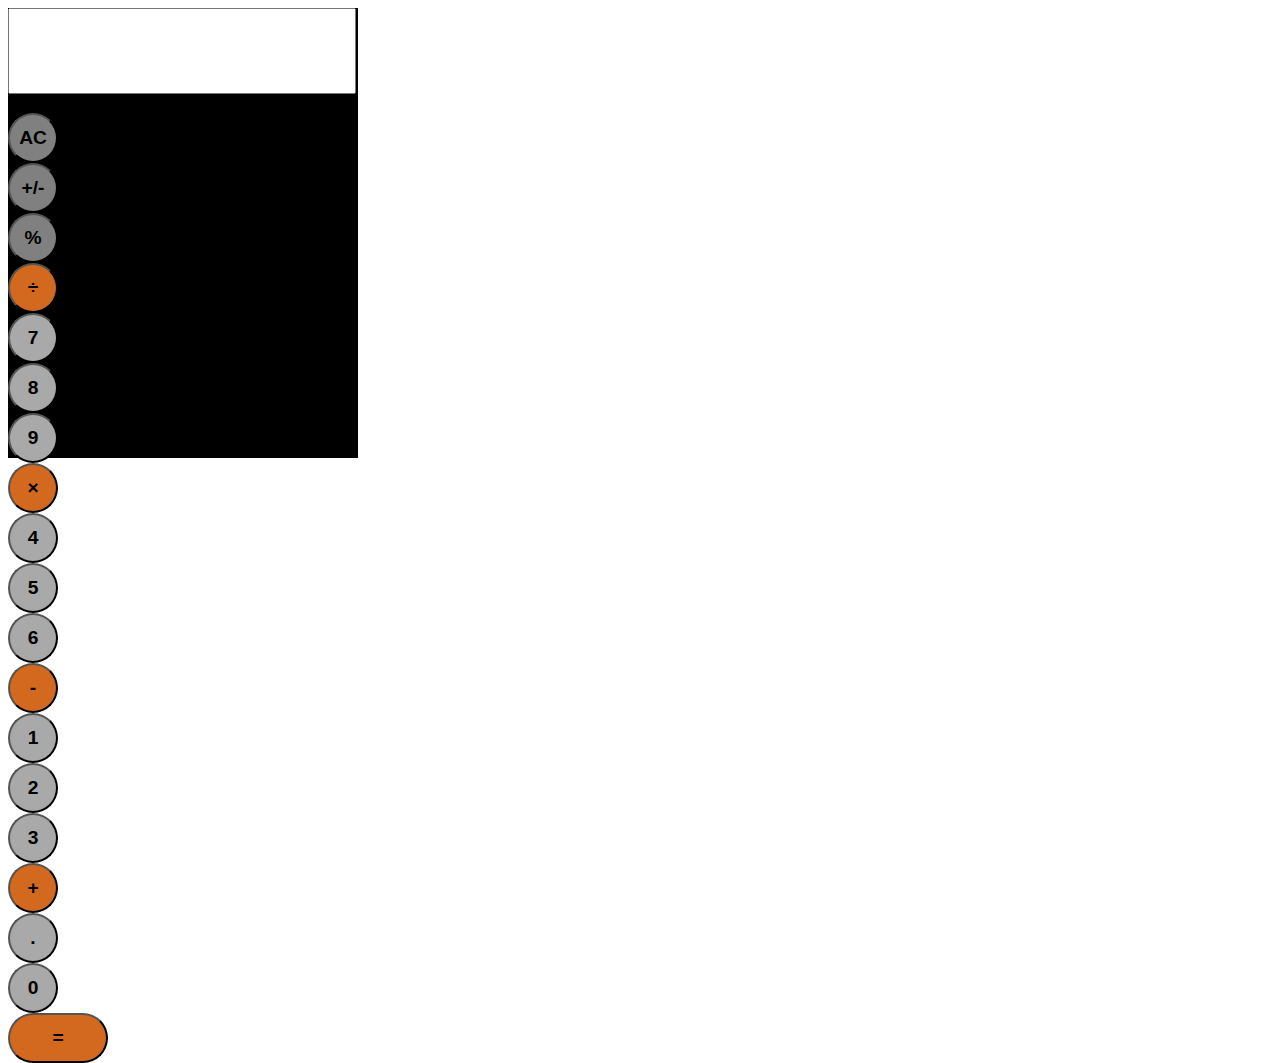
<file: calculater.html>
<!DOCTYPE html>
<html lang="en">
<head>
    <meta charset="UTF-8">
    <meta http-equiv="X-UA-Compatible" content="IE=edge">
    <meta name="viewport" content="width=device-width, initial-scale=1.0">
    <title>claculator</title>
    <link rel="stylesheet" href="style.css">
   
    <link href="https://cdn.jsdelivr.net/npm/bootstrap@5.3.0-alpha2/dist/css/bootstrap.min.css" rel="stylesheet" integrity="sha384-aFq/bzH65dt+w6FI2ooMVUpc+21e0SRygnTpmBvdBgSdnuTN7QbdgL+OapgHtvPp" crossorigin="anonymous">
</head>
<body>
    <div class="container-fluid bg-dark   d-flex justify-content-center align-items-center "
    style="height:100vh ; width: 100vw;">
    <div style="height: 450px ; width: 350px ; background-color:black; ">
        <div class="container-fluid    d-flex justify-content-center align-items-center"
            style="width: 350px; height: 100px; background-color: black;">
            <input type="text" style="height:80px ; width:340px ;" id="numbDsplay" >

        </div>
        <div class="container-fluid d-flex justify-content-between align-content-around"
            style="width: 340px; height: 340px; background-color: black; margin-top: 5px;">
            <div class="container-fluid d-flex flex-wrap justify-content-around align-content-around"
                style="width: 273px; height: 337px; background-color:black; ">
                <button class="butn btnbgclr" onclick="clears()">AC</button>
                <button class="butn btnbgclr">+/-</button >
                <button class="butn btnbgclr" onclick="onOperatorClick('%')">%</button >
                <button class="butn btnbgclr1" onclick="onOperatorClick('/')">÷</button >
                <button class="butn btnbgclr2" onclick="displaynumber(7)">7</button >
                <button class="butn btnbgclr2" onclick="displaynumber(8)">8</button >
                <button class="butn btnbgclr2" onclick="displaynumber(9)">9</button >
                <button class="butn btnbgclr1" onclick="onOperatorClick('*')">×</button >
                <button class="butn btnbgclr2" onclick="displaynumber(4)">4</button >
                <button class="butn btnbgclr2" onclick="displaynumber(5)">5</button >
                <button class="butn btnbgclr2" onclick="displaynumber(6)">6</button >
                <button class="butn btnbgclr1" onclick="onOperatorClick('-')">-</button >
                <button class="butn btnbgclr2" onclick="displaynumber(1)">1</button >
                <button class="butn btnbgclr2" onclick="displaynumber(2)">2</button >
                <button class="butn btnbgclr2" onclick="displaynumber(3)">3</button >
                <button class="butn btnbgclr1" onclick="onOperatorClick('+')">+</button >
                <button class="butn btnbgclr2" onclick="displaynumber('.')">.</button >
                <button class="butn btnbgclr2" onclick="displaynumber(0)">0</button >
                <button class="butn0 btnbgclr1" onclick="calculate()">=</button >

            </div>


        </div>

    </div>

</div>
<script>
    var number1 = "";
    var lastOperator = "";
    var  mode = "new";

    function displaynumber(numb) {
        var displayTextbox = document.getElementById("numbDsplay");

        if (mode == "new"){
            displayTextbox.value = numb;
        }
        else{
            displayTextbox.value = displayTextbox.value + numb;
        }
        mode = "append"
            
        
    }
    function onOperatorClick(operator) {
        if ( number1 !== ""){
            calculate() 
        }
        lastOperator = operator;
        var displayTextbox = document.getElementById("numbDsplay");
        number1 = displayTextbox.value;

        mode = "new"
    }
    function calculate() {
        var displayTextbox = document.getElementById("numbDsplay");
        var number2 = displayTextbox.value;
        var result = "";
        if (lastOperator == '+') {
            result = Number(number1) + Number(number2);
        }
        else if (lastOperator == '-') {
            result = Number(number1) - Number(number2);

        }
        else if (lastOperator == '*') {
            result = Number(number1) * Number(number2);

        }
        else if (lastOperator == '/') {
            result = Number(number1) / Number(number2);

        }
        else if (lastOperator == '%') {
            result = Number(number1) % Number(number2);

        }
        




            displayTextbox.value = result;
            number1 = "";

        }
        function clears(){
            document.getElementById("numbDsplay").value="0";
            number1 = "";
            mode = "new"
            lastOperator = "";
        }




</script>

<script src="https://cdn.jsdelivr.net/npm/bootstrap@5.2.2/dist/js/bootstrap.bundle.min.js"
    integrity="sha384-OERcA2EqjJCMA+/3y+gxIOqMEjwtxJY7qPCqsdltbNJuaOe923+mo//f6V8Qbsw3"
    crossorigin="anonymous"></script>
    
</body>
</html>
</file>
<file: style.css>
.butn {

    width: 50px;
    height: 50px;
    border-radius: 100%;
    display: flex;
    justify-content: center;
    align-items: center;
    font-size: larger;
    font-weight: bolder;
    



}
.butn:hover{
    background-color:white;
    height: 55px;
    width: 55px;
    border-radius: 100%;
    
}

.butn0 {
    width: 100px;
    height: 50px;
    border-radius: 25px;
    display: flex;
    justify-content: center;
    align-items: center;
    font-size: larger;
    font-weight: bolder;


}
.butn0:hover{
    background-color:coral;
    height: 55px;
    width: 105px;
    border-radius: 25px;
}
.btnbgclr {
    background-color: gray;
}

.btnbgclr1 {
    background-color: chocolate;
}

.btnbgclr2 {
    background-color: darkgrey;
}
</file>
